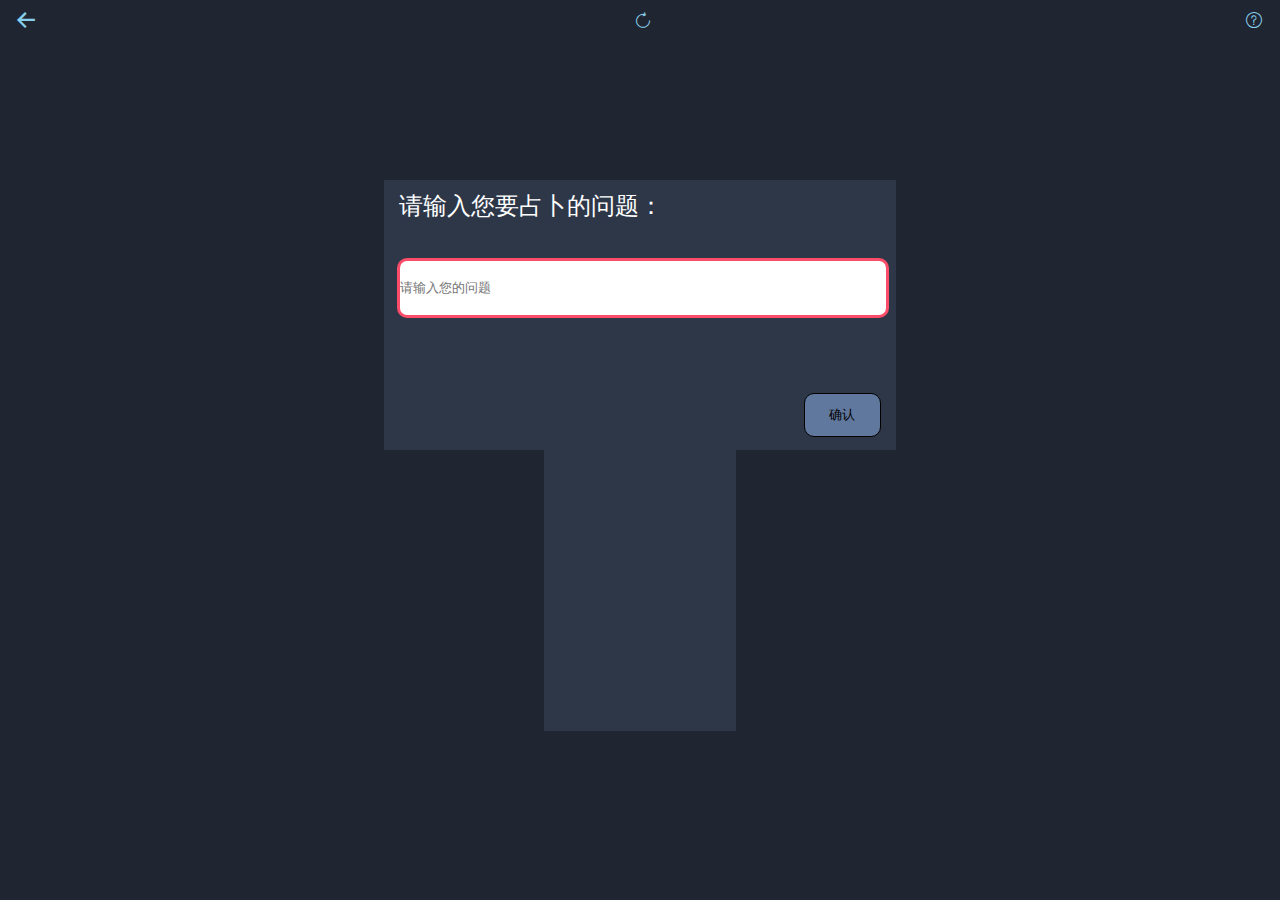
<file: play1.html>
<!DOCTYPE html>
<html lang="en">
<head>
    <meta charset="UTF-8">
    <meta name="viewport" content="width=device-width, initial-scale=1.0">
    <link rel="stylesheet" href="./font_4386128_c1jnk4st86t/iconfont.css">
    <title>Document</title>
    <link rel="stylesheet" href="./css/play1.css">
</head>
<body>
    <header>
        <div class="pic1">
            <button class="iconfont icon-fanhui"></button>
        </div>
        <div class="pic2">
            <span></span>
            <button class="iconfont icon-shuaxin"></button>
            
        </div>
        <div class="pic3">
            <button class="iconfont icon-yiwen"></button>
        </div>

    </header>
    <div class="box">
        <div class="box1">
            <header>
                请输入您要占卜的问题：
            </header>
            <section>
                <input type="text" placeholder="请输入您的问题">
                <!-- <ul id="list"></ul> -->
            </section>
            <footer>
                <button>确认</button>
            </footer>
        </div>
        <div class="box2">
            <header>
            </header>
            <section class="sec1">
             </section>
            <footer>
                <button> 关闭</button>
            </footer>
        </div>
        <section class="sec2">
            <div class="box1">
                
            </div>
        </section>
    
        <div id="cover">

        </div>
        <div class="box3">
            <header>
                <h2>简介:</h2>
            </header>
            <section>     
                <span>随机抽取一张卡牌</span>

            </section>
            <footer>
                <button>确认</button>
            </footer>
        </div>
    </div>
    
    <script src="./js/play1.js"></script>
</body>
</html>
</file>
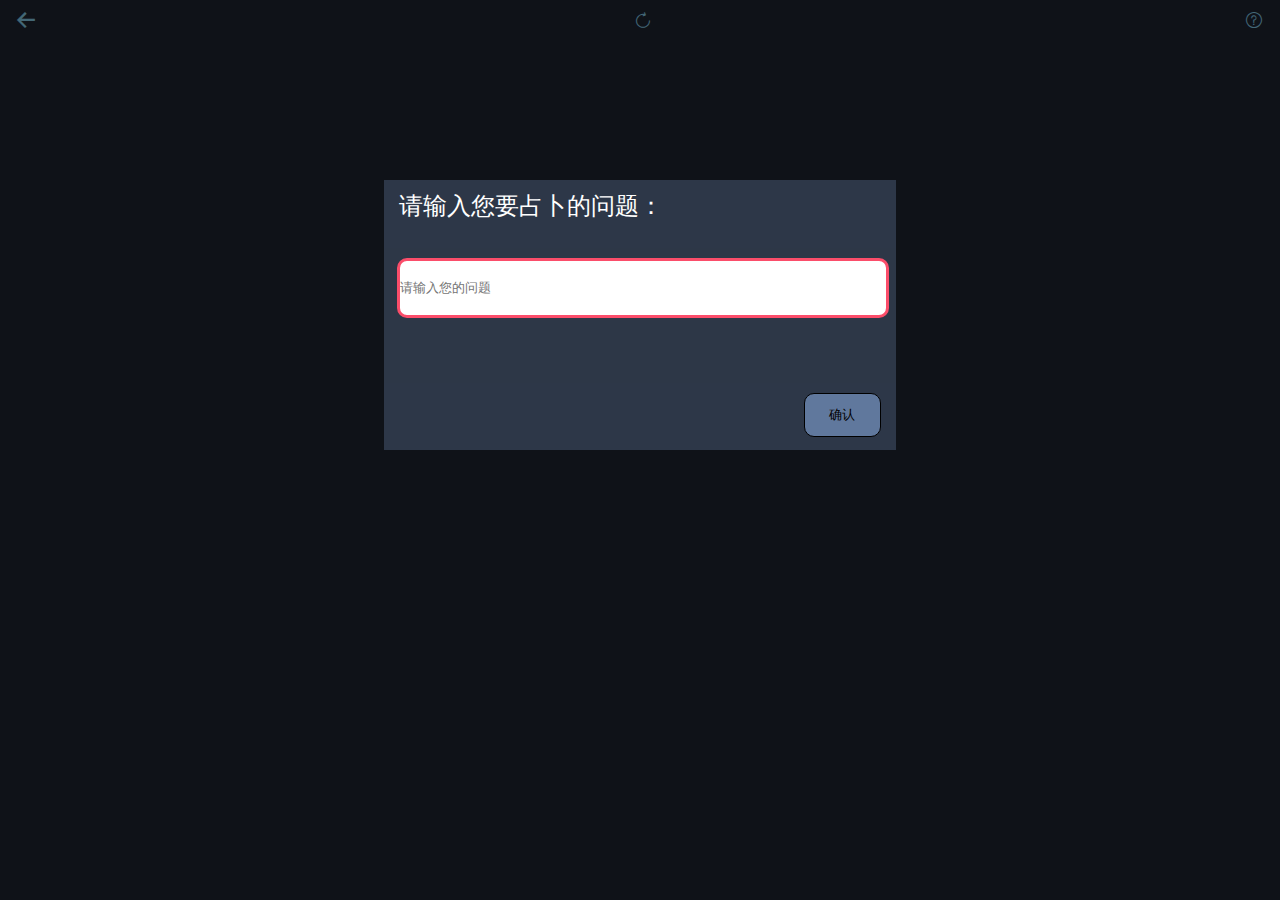
<file: play2.html>
<!DOCTYPE html>
<html lang="en">
<head>
    <meta charset="UTF-8">
    <meta name="viewport" content="width=device-width, initial-scale=1.0">
    <link rel="stylesheet" href="./font_4386128_c1jnk4st86t/iconfont.css">
    <title>Document</title>
    <link rel="stylesheet" href="./css/play2.css">
</head>
<body>
    <header>
        <div class="pic1">
            <button class="iconfont icon-fanhui"></button>
        </div>
        <div class="pic2">
            <span></span>
            <button class="iconfont icon-shuaxin"></button>
            
        </div>
        <div class="pic3">
            <button class="iconfont icon-yiwen"></button>
        </div>

    </header>
    <div class="box">
        <div class="box1">
            <header>
                请输入您要占卜的问题：
            </header>
            <section>
                <input type="text" placeholder="请输入您的问题">
            </section>
            <footer>
                <button>确认</button>
            </footer>
        </div>
        <div class="box2">
            <header>
            </header>
            <section class="sec1">
             </section>
            <footer>
                <button> 关闭</button>
            </footer>
        </div>
        <section class="sec2">
            <div>
                
            </div>
            <div>
                
            </div>
            <div>
                
            </div>
        </section>
    
        <div id="cover">

        </div>
        <div class="box3">
            <header>
                <h2>简介:</h2>
            </header>
            <section>     
                <span>从左到右一次对应的是1,2,3,分别表示
                    ①代表(过去,现状,你,处境,想法,早上)的情况
                    ②代表(现在,路径,关系,行为,过程,下午)的情况
                    ③代表(未来,可能性,伙伴,结果,欲望,晚上)的状况。</span>

            </section>
            <footer>
                <button>确认</button>
            </footer>
        </div>
    </div>
    <script src="./js/play2.js"></script>
</body>
</html>
</file>
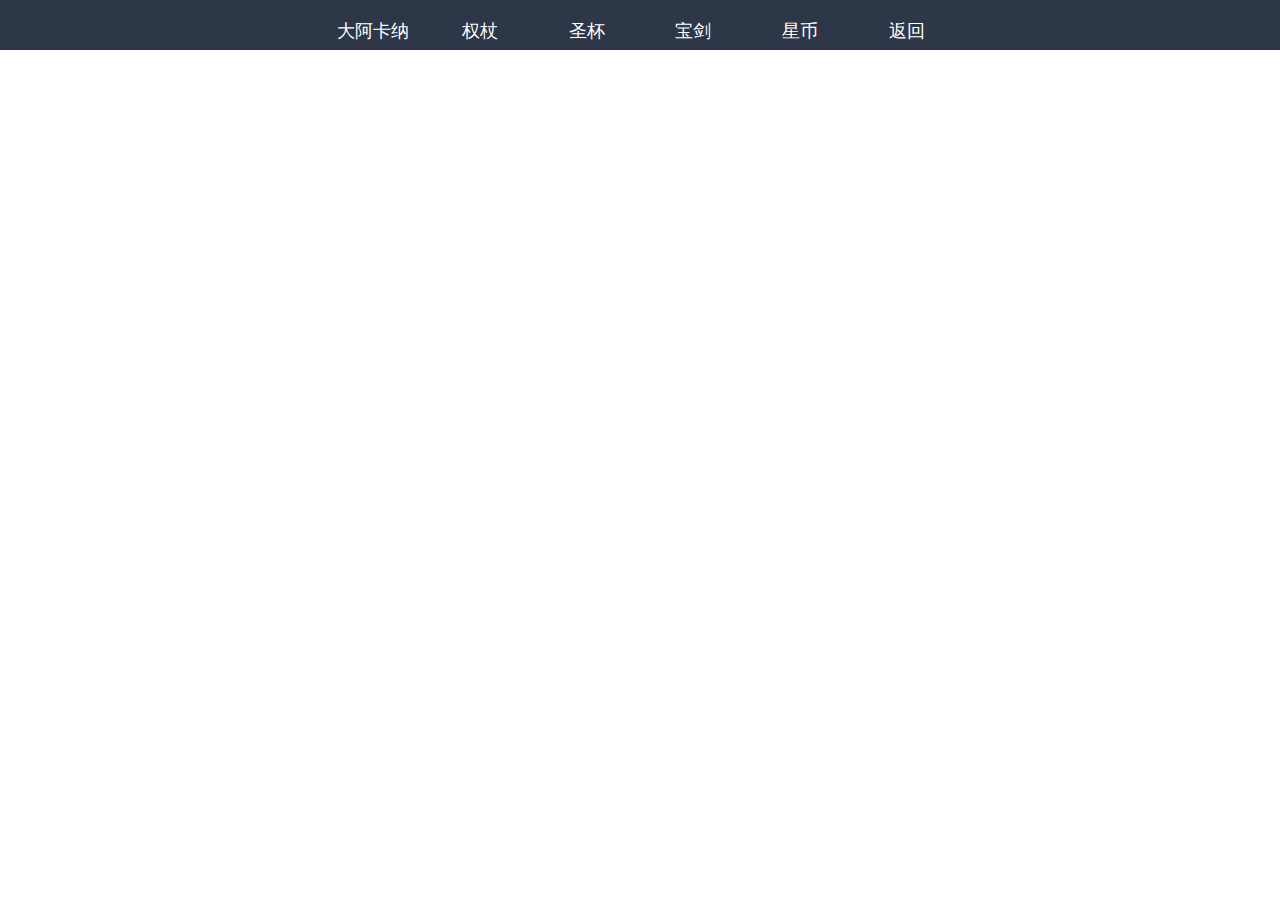
<file: show.html>
<!DOCTYPE html>
<html lang="en">
<head>
    <meta charset="UTF-8">
    <meta name="viewport" content="width=device-width, initial-scale=1.0">
    <link rel="stylesheet" href="./font_4386128_c1jnk4st86t/iconfont.css">
    <title>Document</title>
    <link rel="stylesheet" href="./css/show.css">
</head>
<body>
    <div class="box">
        <div class="box2">
            <header>
            </header>
            <section>
             </section>
            <footer>
                <button> 关闭</button>
            </footer>
        </div>
        <div class="center">
            <header>
                <ul>
                    <li><a href="#a">大阿卡纳</a></li>
                    <li><a href="#b">权杖</a></li>
                    <li><a href="#c">圣杯</a></li>
                    <li><a href="#d">宝剑</a></li>
                    <li><a href="#e">星币</a></li>
                    <li>返回</li>
                </ul>
            </header>
            <section>
                <ul>                    
                </ul>
            </section>
        </div>
        <div id="cover">

        </div>
        
    </div>

    <script src="./js/show.js"></script>
</body>

</html>
</file>
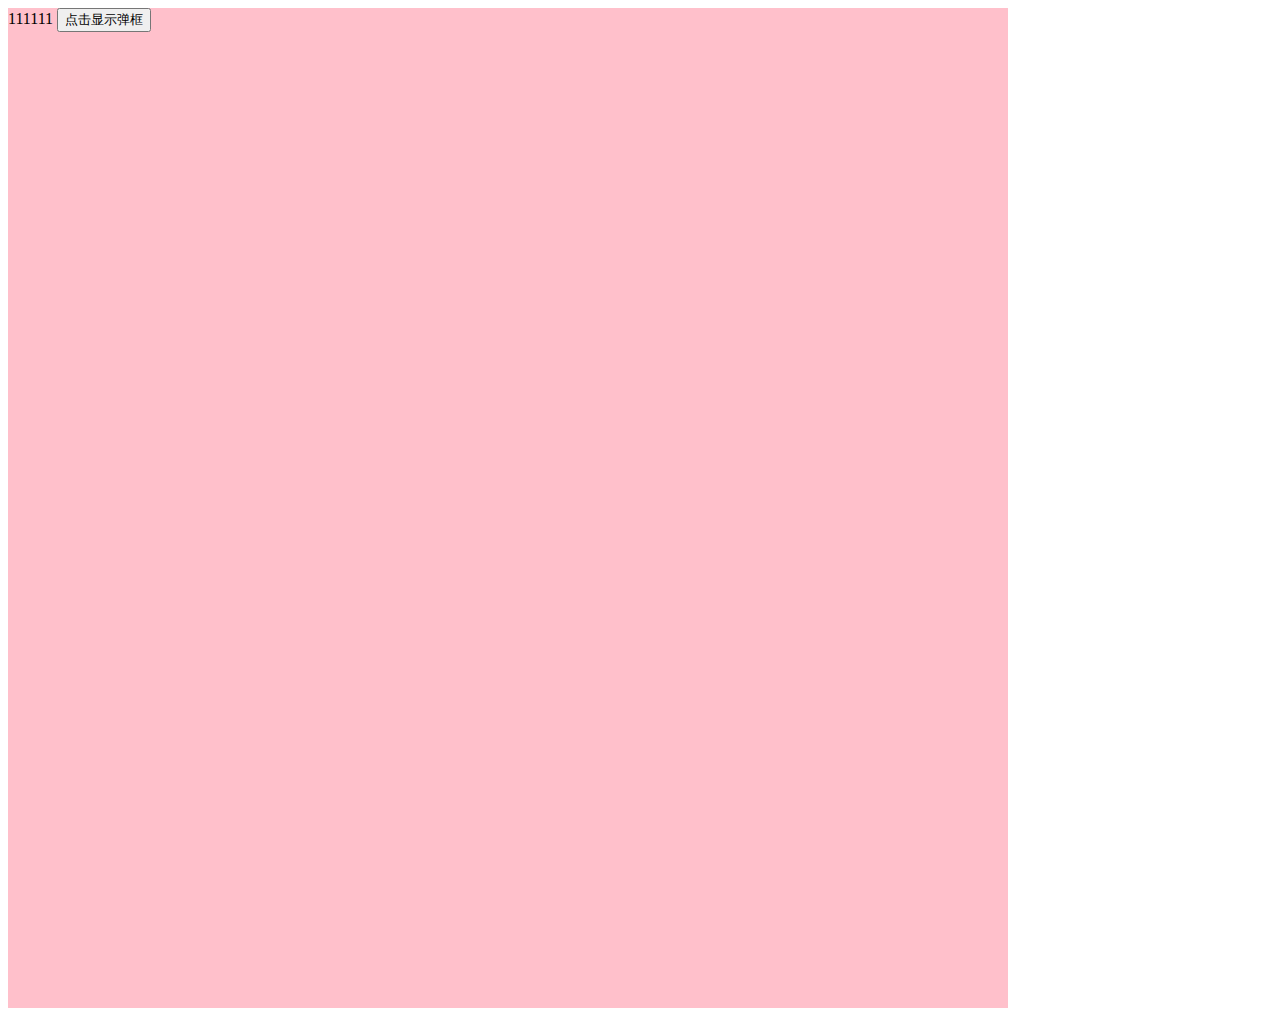
<file: 练习.html>
<!DOCTYPE html>
<html>
<head>
    <meta charset="utf8">
    <title>js拖拽效果</title>
</head>
<body>
<div style="width: 1000px;height: 1000px;background-color: pink">
    111111
    <button onclick="showWindow()">点击显示弹框</button>
</div>
<!-- 遮罩层 -->
<div id="cover"
     style="background: #000; position: absolute; left: 0px; top: 0px; width: 100%; filter: alpha(opacity=30); opacity: 0.3; display: none; z-index: 2 ">

</div>
<!-- 弹窗 -->
<div id="showdiv"
     style="width: 80%; margin: 0 auto; height: 9.5rem; border: 1px solid #999; display: none; position: absolute; top: 40%; left: 10%; z-index: 3; background: #fff">
    <!-- 标题 -->
    <div style="background: #F8F7F7; width: 100%; height: 2rem; font-size: 0.65rem; line-height: 2rem; border: 1px solid #999; text-align: center;">
        提示
    </div>
    <!-- 内容 -->
    <div style="text-indent: 50px; height: 4rem; font-size: 0.5rem; padding: 0.5rem; line-height: 1rem; ">
        js弹窗 js弹出DIV,并使整个页面背景变暗
    </div>
    <!-- 按钮 -->
    <div style="background: #418BCA; width: 80%; margin: 0 auto; height: 1.5rem; line-height: 1.5rem; text-align: center;color: #fff;margin-top: 1rem; -moz-border-radius: .128rem; -webkit-border-radius: .128rem; border-radius: .128rem;font-size: .59733rem;"
         onclick="closeWindow()">
        确 定
    </div>
</div>
<script>
    // 弹窗
    function showWindow() {
        document.getElementById('showdiv').style.display = 'block';  //显示弹窗
        document.getElementById('cover').style.display = 'block'; //显示遮罩层
        document.getElementById('cover').style.height = document.body.clientHeight + 'px'; //设置遮罩层的高度为当前页面高度
    }

    // 关闭弹窗
    function closeWindow() {
        document.getElementById('showdiv').style.display = 'none';  //隐藏弹窗
        document.getElementById('cover').style.display = 'none';   //隐藏遮罩层
    }
</script>
</body>
</html>
</file>
<file: font_4386128_c1jnk4st86t/iconfont.css>
@font-face {
  font-family: "iconfont"; /* Project id 4386128 */
  src: url('iconfont.woff2?t=1705501949666') format('woff2'),
       url('iconfont.woff?t=1705501949666') format('woff'),
       url('iconfont.ttf?t=1705501949666') format('truetype');
}

.iconfont {
  font-family: "iconfont" !important;
  font-size: 16px;
  font-style: normal;
  -webkit-font-smoothing: antialiased;
  -moz-osx-font-smoothing: grayscale;
}

.icon-guanbi1:before {
  content: "\e613";
}

.icon-shuaxin:before {
  content: "\e641";
}

.icon-yiwen:before {
  content: "\e600";
}

.icon-caidan1:before {
  content: "\eaf1";
}

.icon-fanhui:before {
  content: "\e657";
}

.icon-guanbi:before {
  content: "\e61e";
}

.icon-aixin:before {
  content: "\e8ab";
}

.icon-bianji:before {
  content: "\e8ac";
}

.icon-Dyanjing:before {
  content: "\e8ad";
}

.icon-caidan:before {
  content: "\e8ae";
}

.icon-anquan:before {
  content: "\e8af";
}

.icon-bangzhu:before {
  content: "\e8b0";
}

.icon-buganxingqu:before {
  content: "\e8b1";
}

.icon-bofangjilu:before {
  content: "\e8b2";
}

.icon-chuangzuo:before {
  content: "\e8b3";
}

.icon-chenggong:before {
  content: "\e8b4";
}

.icon-ceshi:before {
  content: "\e8b5";
}

.icon-dianhua:before {
  content: "\e8b6";
}

.icon-dianzan:before {
  content: "\e8b7";
}

.icon-dingwei:before {
  content: "\e8b8";
}

.icon-diantong_guan:before {
  content: "\e8b9";
}

.icon-dianying:before {
  content: "\e8ba";
}

.icon-ditu:before {
  content: "\e8bb";
}

.icon-diantong_kai:before {
  content: "\e8bc";
}

.icon-dianyingpiao:before {
  content: "\e8bd";
}

.icon-dingdan:before {
  content: "\e8be";
}

.icon-gengduo:before {
  content: "\e8bf";
}

.icon-fanbei:before {
  content: "\e8c0";
}

.icon-faxian:before {
  content: "\e8c1";
}

.icon-ertongpiao:before {
  content: "\e8c2";
}

.icon-gongyi:before {
  content: "\e8c3";
}

.icon-hongbao:before {
  content: "\e8c4";
}

.icon-fuzhi:before {
  content: "\e8c5";
}

.icon-fenxiang:before {
  content: "\e8c6";
}

.icon-huatifuhao:before {
  content: "\e8c7";
}

.icon-huiyuan:before {
  content: "\e8c8";
}

.icon-aliyu:before {
  content: "\e8c9";
}

.icon-jiju:before {
  content: "\e8ca";
}

.icon-jianshao:before {
  content: "\e8cb";
}

.icon-paihangbang:before {
  content: "\e8cc";
}

.icon-pengyouquan:before {
  content: "\e8cd";
}

.icon-mingxinghuodong:before {
  content: "\e8ce";
}

.icon-shanchu:before {
  content: "\e8cf";
}

.icon-shezhi:before {
  content: "\e8d0";
}

.icon-shangchuan:before {
  content: "\e8d1";
}

.icon-shequ:before {
  content: "\e8d2";
}

.icon-shengyinguanbi:before {
  content: "\e8d3";
}

.icon-shijian:before {
  content: "\e8d4";
}

.icon-shengyin:before {
  content: "\e8d5";
}

.icon-shoucang:before {
  content: "\e8d6";
}

.icon-shouji:before {
  content: "\e8d7";
}

.icon-shouye:before {
  content: "\e8d8";
}

.icon-sousuo:before {
  content: "\e8d9";
}

.icon-tupian:before {
  content: "\e8da";
}

.icon-weibo:before {
  content: "\e8db";
}

.icon-wodeguanzhu:before {
  content: "\e8dc";
}

.icon-xiangkan:before {
  content: "\e8dd";
}

.icon-yinhangka:before {
  content: "\e8de";
}

.icon-yingchengka:before {
  content: "\e8df";
}

.icon-yingyuan:before {
  content: "\e8e0";
}

.icon-zengjia:before {
  content: "\e8e1";
}

.icon-zhiwen:before {
  content: "\e8e2";
}
</file>
<file: css/play1.css>
*{
    margin: 0;
    padding: 0;
}
html,body{
    height: 100%;
}
body{
    display: flex;
    flex-direction: column;
    justify-content: center;
}
ul{
    list-style: none;
}
/* 头 */
header{
    width: 100%;
    height: 5%;
    display: flex;
    flex-direction: row;
    justify-content: space-between;
    background: #1f2531;
}
header div{
    min-width: 4%;
    height: 100%;
    display: flex;
    justify-content: space-around;
}
header button{
    background-color: #1f2531;
    color: skyblue;
    border: 1px solid #1f2531;
    box-sizing: border-box;
    /* padding: 0.5% 1%; */
    width: 80%;
    height: 90%;
}
header .pic2 span{
    color: white;
    padding-top: 5px;
    white-space:nowrap;
}
header button:hover{
    background-color: #2D3748;
}


.box{
    flex: 1;
    background: #1f2531;
    float: left;
}
.box .sec2{
    perspective: 1000px;
    width: 50%;
    height: 100%;
    margin: 0 auto;
    display: flex;
    justify-content: space-around;
    align-self: center;
}
.box .sec2 .box1{
    width: 30%;
    height: 55%;
    position: relative;
    margin-top: 7%;
    margin-left: -60%;
    transform-style: preserve-3d; /* 保持3D变换效果 */
    transition: transform 1s;
}
.box .sec2 .box1 .font,.back{
    width: 100%;
    height: 100%;
    position: absolute;
    backface-visibility: hidden; /* 隐藏背面内容 */
}
.box .sec2 .box1 .back{
    transform: rotateY(180deg);
}
/* box2 */
.box2{
    width: 45%;
    height: 75%;
    background: #2D3748;
    display: none;
    flex-direction: column;
    justify-content: space-around;
    /* z-index: -10; */
    position: absolute;
    margin-top: 5%;
    margin-left: 30%;
    color: white;
    position: fixed;
    z-index: 80;
}
.box2 header,footer{
    height: 12%;
    background: #2D3748;
    
}
.box2 header{
    box-sizing: border-box;
    padding: 3% 4%;
    display: flex;
    flex-direction: row;
    justify-content: space-between;
    font-size:xx-large;
    font-weight: 400;

}
.box2 header i{
    padding: 3% 4% ;
}
.box2 section{
    flex: 1;
    display: flex;
    flex-direction: row;
    justify-content: space-between;
    align-items: center;
}
.box2 section img{
    width: 20%;
    margin: 0 5% 0 5%;
}
.box2 section .text{
    flex: 1;
    display: flex;
    flex-direction: column;
    justify-content: start;
}
.box2 section .text .card-text{
    overflow: hidden;
    /* 当文本内容溢出容器时，这个属性会在溢出处显示省略号（...），以指示文本被截断了。 */
    text-overflow: ellipsis;
    /* 这个属性用于创建一个块级元素框，并且允许通过其他属性来控制文本的显示方式。 */
    display: -webkit-box;
    -webkit-line-clamp: 10; 
    /* 这个属性指定了在块级元素框中的文本排列方式，这里设置为垂直排列。 */
    -webkit-box-orient: vertical;

    box-sizing: border-box;
    padding-right: 5%;
    /* position: relative; */
}

.box2 section .text .card-text p{
    width: 80%;
    height: auto;
    background:#252d3b;
    position: absolute;
    display: none;
    pointer-events: none;
    z-index: 100;
    overflow: auto;
    box-sizing: border-box;
    padding: 5%;
}

.box2 footer{
    display: flex;
    flex-direction: row;
    justify-content: flex-end;
    box-sizing: border-box;
    padding: 1% 5% 4% 0;

}
.box2 footer button{
    background: #2D3748;
    width: 15%;
    height: 40%;
    margin-top: 13%;
    color: white;
}
/* 输入框*/
.box1{
    width: 40%;
    height: 30%;
    display: flex;
    flex-direction: column;
    justify-content: space-between;
    background: #2D3748;
    position: absolute;
    z-index: 100;
    top: 20%;
    left: 30%;
}
.box1 header,footer{
    height: 25%;
    background: #2D3748;
}
.box1  header{
    color: white;
    box-sizing: border-box;
    font-size: x-large;
    font-weight: 500;
    padding: 2% 3% ;
}
.box1 section{
    flex: 1;
    background:#2d3747;
}
.box1  section input{
    width: 95%;
    height: 40%;
    margin: 2% 2.5%;
    border-radius: 10px;
    border: 3px solid rgb(251, 77, 106);

}
.box1  footer{
    display: flex;
    flex-direction: row;
    justify-content: flex-end;

}
.box1  footer button{
    width: 15%;
    height: 65%;
    border-radius: 10px;
    margin: 2% 3%;
    border: 1px solid ;
    background: #60789d;
}

.box3{
    width: 40%;
    height: 30%;
    display: flex;
    flex-direction: column;
    justify-content: space-between;
    background: #2D3748;
    position: absolute;
    z-index: -50;
    top: 20%;
    left: 30%;
}
.box3 header,footer{
    height: 25%;
    background: #2D3748;
}
.box3  header{
    color: white;
    box-sizing: border-box;
    font-size: x-large;
    font-weight: 500;
    padding: 2% 3% ;
}
.box3 section{
    flex: 1;
    background:#2d3747;
}
.box3 section span{
    display: block;
    color: white;
    width: 80%;
    height: 40%;
    margin: 7% 12.5%;
    border-radius: 10px;
}
.box3  footer{
    display: flex;
    flex-direction: row;
    justify-content: flex-end;

}
.box3  footer button{
    width: 15%;
    height: 65%;
    border-radius: 10px;
    margin: 2% 3%;
    border: 1px solid ;
    background: #60789d;
}

#cover {
    position: fixed;
    top: 0;
    left: 0;
    width: 100%;
    height: 100%;
    background: rgba(0, 0, 0, 0.5);
    z-index: 55; 
    display: none; 
}

@media only screen and (max-width: 767px) {
    .box .sec2{
        width: 100%;
        /* height: auto; */
    }
    .box .sec2 .box1{
        width: 60%;
        /* height: calc(width*227/150); */
    }
    .box .sec2 .box1{
        margin-left: 0%;
    }
    .box2{
        width: 90%;
        height: auto;
        margin-top: 15%;
        margin-left: 5%;
    }
    .box2 section .text .card-text{
        -webkit-line-clamp: 5; 
    }
    .box1{
        width: 94%;
        height: 30%;
        left: 3%;
    }
    .box3{
        width: 94%;
        height: 30%;
        left: 3%;
    }
}
</file>
<file: css/play2.css>
*{
    margin: 0;
    padding: 0;
}
html,body{
    height: 100%;
}
body{
    display: flex;
    flex-direction: column;
    justify-content: center;
}
ul{
    list-style: none;
}
/* 头 */
header{
    width: 100%;
    height: 5%;
    display: flex;
    flex-direction: row;
    justify-content: space-between;
    background: #1f2531;
}
header div{
    min-width: 4%;
    height: 100%;
    display: flex;
    justify-content: space-around;
}
header button{
    background-color: #1f2531;
    color: skyblue;
    border: 1px solid #1f2531;
    box-sizing: border-box;
    /* padding: 0.5% 1%; */
    width: 80%;
    height: 90%;
}
header .pic2 span{
    color: white;
    padding-top: 5px;
    white-space:nowrap;
}
header button:hover{
    background-color: #2D3748;
}


.box{
    flex: 1;
    background: #1f2531;
    float: left;
}
.box .sec2{
    perspective: 1000px;
    width: 50%;
    height: 100%;
    margin: 0 auto;
    display: flex;
    justify-content: space-around;
    align-self: center;
}
.box .sec2 div{
    width: 30%;
    height: 55%;
    position: relative;
    margin-top: 25%;
    /* margin-left: -60%; */
    transform-style: preserve-3d; /* 保持3D变换效果 */
    transition: transform 1s;
}
.box .sec2 div .font,.back{
    width: 100%;
    height: 100%;
    position: absolute;
    backface-visibility: hidden; /* 隐藏背面内容 */
}
.box .sec2 div .back{
    transform: rotateY(180deg);
}
/* box2 */
.box2{
    width: 45%;
    height: 75%;
    background: #2D3748;
    display: none;
    flex-direction: column;
    justify-content: space-around;
    /* z-index: -10; */
    position: absolute;
    margin-top: 5%;
    margin-left: 30%;
    color: white;
    position: fixed;
    z-index: 80;
}
.box2 header,footer{
    height: 12%;
    background: #2D3748;
    
}
.box2 header{
    box-sizing: border-box;
    padding: 3% 4%;
    display: flex;
    flex-direction: row;
    justify-content: space-between;
    font-size:xx-large;
    font-weight: 400;

}
.box2 header i{
    padding: 3% 4% ;
}
.box2 section{
    flex: 1;
    display: flex;
    flex-direction: row;
    justify-content: space-between;
    align-items: center;
}
.box2 section img{
    width: 20%;
    margin: 0 5% 0 5%;
}
.box2 section .text{
    flex: 1;
    display: flex;
    flex-direction: column;
    justify-content: start;
}
.box2 section .text .card-text{
    overflow: hidden;
    /* 当文本内容溢出容器时，这个属性会在溢出处显示省略号（...），以指示文本被截断了。 */
    text-overflow: ellipsis;
    /* 这个属性用于创建一个块级元素框，并且允许通过其他属性来控制文本的显示方式。 */
    display: -webkit-box;
    -webkit-line-clamp: 10; 
    /* 这个属性指定了在块级元素框中的文本排列方式，这里设置为垂直排列。 */
    -webkit-box-orient: vertical;

    box-sizing: border-box;
    padding-right: 5%;
    /* position: relative; */
}

.box2 section .text .card-text p{
    width: 80%;
    height: auto;
    background:#252d3b;
    position: absolute;
    display: none;
    pointer-events: none;
    z-index: 100;
    overflow: auto;
    box-sizing: border-box;
    padding: 5%;
}

.box2 footer{
    display: flex;
    flex-direction: row;
    justify-content: flex-end;
    box-sizing: border-box;
    padding: 1% 5% 4% 0;

}
.box2 footer button{
    background: #2D3748;
    width: 15%;
    height: 40%;
    margin-top: 13%;
    color: white;
}
/* 输入框*/
.box1{
    width: 40%;
    height: 30%;
    display: none;
    flex-direction: column;
    justify-content: space-between;
    background: #2D3748;
    position: absolute;
    top: 20%;
    left: 30%;
}
.box1 header,footer{
    height: 25%;
    background: #2D3748;
}
.box1  header{
    color: white;
    box-sizing: border-box;
    font-size: x-large;
    font-weight: 500;
    padding: 2% 3% ;
}
.box1 section{
    flex: 1;
    background:#2d3747;
}
.box1  section input{
    width: 95%;
    height: 40%;
    margin: 2% 2.5%;
    border-radius: 10px;
    border: 3px solid rgb(251, 77, 106);

}
.box1  footer{
    display: flex;
    flex-direction: row;
    justify-content: flex-end;

}
.box1  footer button{
    width: 15%;
    height: 65%;
    border-radius: 10px;
    margin: 2% 3%;
    border: 1px solid ;
    background: #60789d;
}

.box3{
    width: 40%;
    height: 30%;
    display: flex;
    flex-direction: column;
    justify-content: space-between;
    background: #2D3748;
    position: absolute;
    z-index: -50;
    top: 20%;
    left: 30%;
}
.box3 header,footer{
    height: 25%;
    background: #2D3748;
}
.box3  header{
    color: white;
    box-sizing: border-box;
    font-size: x-large;
    font-weight: 500;
    padding: 2% 3% ;
}
.box3 section{
    flex: 1;
    background:#2d3747;
}
.box3 section span{
    display: block;
    color: white;
    width: 80%;
    height: 40%;
    margin: 7% 12.5%;
    border-radius: 10px;
}
.box3  footer{
    display: flex;
    flex-direction: row;
    justify-content: flex-end;

}
.box3  footer button{
    width: 15%;
    height: 65%;
    border-radius: 10px;
    margin: 2% 3%;
    border: 1px solid ;
    background: #60789d;
}

#cover {
    position: fixed;
    top: 0;
    left: 0;
    width: 100%;
    height: 100%;
    background: rgba(0, 0, 0, 0.5);
    z-index: 55; 
    display: none; 
}

@media only screen and (max-width: 767px) {
    .box .sec2{
        width: 100%;
        /* height: auto; */
    }
    .box .sec2 div{
        width: 33%;
        height: 30%;
        /* height: calc(width*227/150); */
    }
    .box .sec2 div{
        margin-left: 0%;
    }
    .box2{
        width: 90%;
        height: auto;
        margin-top: 15%;
        margin-left: 5%;
    }
    .box2 section .text .card-text{
        -webkit-line-clamp: 5; 
    }
    .box1{
        width: 94%;
        height: 30%;
        left: 3%;
    }
    .box3{
        width: 94%;
        height: 30%;
        left: 3%;
    }
    
}
</file>
<file: css/show.css>
*{
    margin: 0;
    padding: 0;
}
html,body{
    height: 100%;
}
ul{
    list-style: none;
}
.box{
    width: 100%;
    height: auto;
    background: #2D3748;
    z-index: 0;
    float: left;
    position: relative;
    
}
.box .center{
    width: 50%;
    height: 100%;
    margin: 0 auto;
    z-index: 10;
}
.box .center header{
    padding-top: 2%;
    width: 100%;
    height:0.43%;
    background:  #2D3748;
    position: sticky;
    /* 添加粘性到哪 */
    top:0px;
}
.box .center header ul{
    display: flex;
    flex-direction: row;
    justify-content: center;
}
.box .center header ul li{
    box-sizing: border-box;
    flex: 1;
    width: 20%;
    height: 100%;
    line-height: 100%;
    text-align: center;
    padding: 1.5% 0;
    font-size: large;
    font-weight: 500;
    color: white;
    
}
.box .center header ul li a{
    color: white;
    text-decoration: none;
}
.box .center header ul li:hover{
    background: #171923;
    border-radius: 10%;
}
/* 卡片 */
section ul{
    display: flex;
    justify-content:space-between ;
    align-self: self-start;
    flex-wrap: wrap;
}
section ul li {
    margin-top: 1%;
    width: 32%;
    height: 30%;
    transition: all 0.1s;
}
/* section ul li:hover{
    transform: scale(1.1);
    z-index: 5;
} */
section ul li img{
    width: 100%;
    
}
section ul li p{
    line-height: 20px;
    width: 100%;
    box-sizing: border-box;
    display: flex;
    justify-content: center;
    color: white;
}
.box2{
    width: 40%;
    height: 70%;
    background: #2D3748;
    display: none;
    flex-direction: column;
    justify-content: space-around;
    /* z-index: -10; */
    position: absolute;
    margin-top: 10%;
    margin-left: 30%;
    color: white;
    position: fixed;
    z-index: 50;
}
.box2 header,footer{
    height: 8%;
    background: #2D3748;
    
}
.box2 header{
    box-sizing: border-box;
    padding: 1% 3%;
    display: flex;
    flex-direction: row;
    justify-content: space-between;

}
.box2 section{
    flex: 1;
    display: flex;
    flex-direction: row;
    justify-content: space-between;
    align-items: center;
}
.box2 section img{
    width: 20%;
    margin: 0 5% 0 5%;
}
.box2 section .text{
    flex: 1;
    display: flex;
    flex-direction: column;
    justify-content: start;
}
.box2 section .text .card-text{
    overflow: hidden;
    /* 当文本内容溢出容器时，这个属性会在溢出处显示省略号（...），以指示文本被截断了。 */
    text-overflow: ellipsis;
    /* 这个属性用于创建一个块级元素框，并且允许通过其他属性来控制文本的显示方式。 */
    display: -webkit-box;
    -webkit-line-clamp: 7; 
    /* 这个属性指定了在块级元素框中的文本排列方式，这里设置为垂直排列。 */
    -webkit-box-orient: vertical;

    box-sizing: border-box;
    padding-right: 5%;
    /* position: relative; */
}

.box2 section .text .card-text p{
    width: 80%;
    height: auto;
    background:#252d3b;
    position: absolute;
    display: none;
    pointer-events: none;
    z-index: 100;
    overflow: auto;
    box-sizing: border-box;
    padding: 5%;
}

.box2 footer{
    display: flex;
    flex-direction: row;
    justify-content: flex-end;
    box-sizing: border-box;
    padding: 1% 3% 1% 0;

}
.box2 footer button{
    background: #2D3748;
    width: 15%;
    color: white;
}

#cover {
    position: fixed;
    top: 0;
    left: 0;
    width: 100%;
    height: 100%;
    background: rgba(0, 0, 0, 0.5);
    z-index: 10; 
    display: none; 
}

@media only screen and (max-width: 767px) {
    .box{
        height: auto;
    }
    .box .center{
        width: 100%;
    }
    .box .center header ul li{
        font-size: small;
    }
    .box2{
        width: 90%;
        height: auto;
        margin-top: 15%;
        margin-left: 5%;
    }
    .box2 section .text .card-text{
        -webkit-line-clamp: 5; 
    }
    
}
</file>
